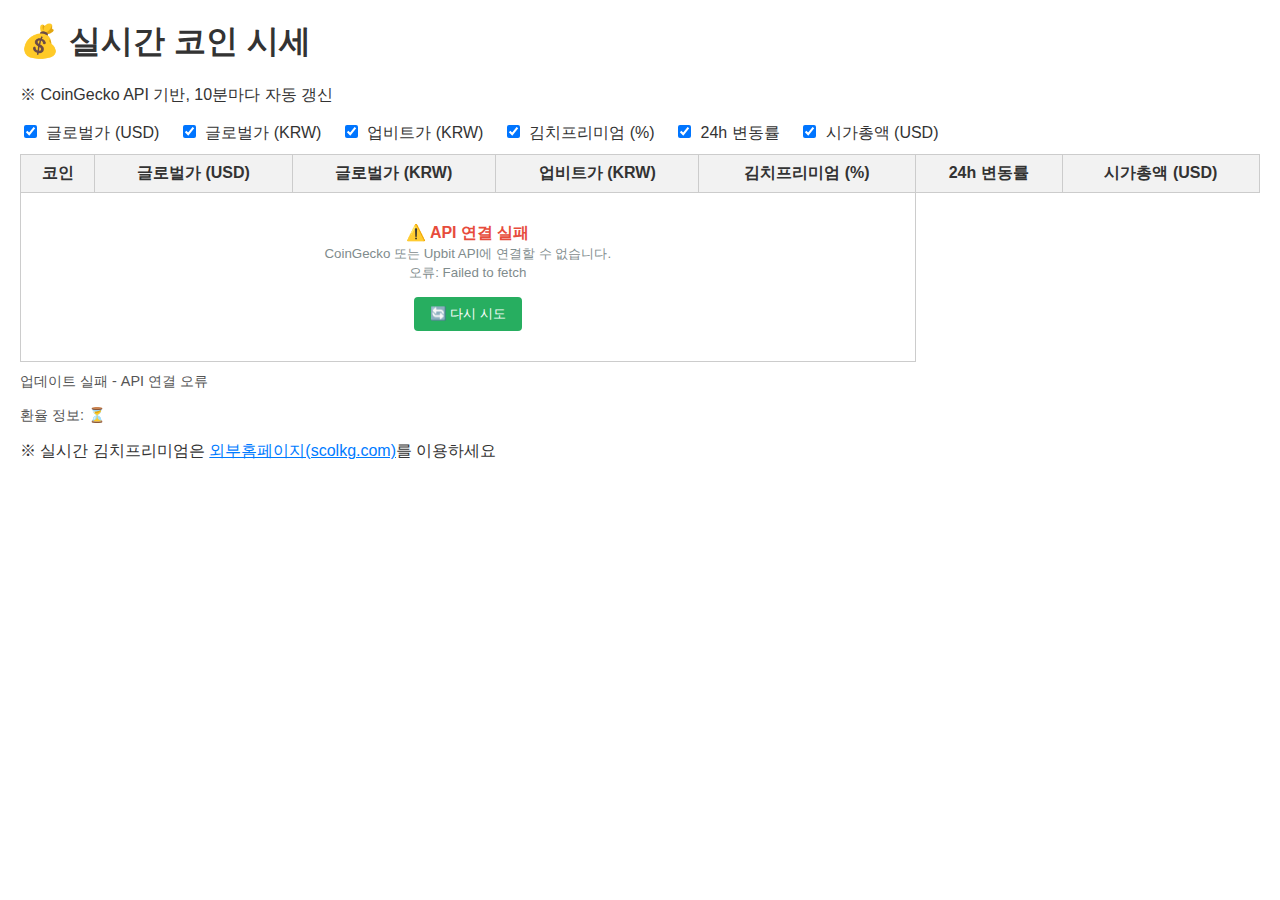
<file: crypto.html>
<!DOCTYPE html>
<html lang="ko">
<head>
  <meta charset="UTF-8">
  <title>코인 시세 - 실시간 정보 대시보드</title>
  <style>
    /* CSS 변수로 테마 색상 정의 */
    :root {
      --bg-color: #ffffff;
      --text-color: #333333;
      --border-color: #ccc;
      --header-bg: #f2f2f2;
      --hover-bg: #f5f5f5;
      --link-color: #007bff;
      --secondary-text: #555;
    }

    [data-theme="dark"] {
      --bg-color: #1a1a1a;
      --text-color: #e0e0e0;
      --border-color: #444;
      --header-bg: #2d2d2d;
      --hover-bg: #2a2a2a;
      --link-color: #4da6ff;
      --secondary-text: #aaa;
    }

    body { 
      margin: 0; 
      font-family: Arial, sans-serif; 
      padding: 20px;
      box-sizing: border-box;
      background-color: var(--bg-color);
      color: var(--text-color);
      transition: background-color 0.3s ease, color 0.3s ease;
    }
    
    /* 테이블 스타일 */
    table { 
      border-collapse: collapse; 
      width: 100%; 
      background-color: var(--bg-color);
      transition: background-color 0.3s ease;
    }
    
    th, td { 
      border: 1px solid var(--border-color); 
      padding: 8px; 
      text-align: center;
      transition: border-color 0.3s ease;
    }
    
    th { 
      background-color: var(--header-bg); 
      user-select: none; 
      cursor: pointer;
      transition: background-color 0.3s ease;
    }
    
    th:hover {
      background-color: var(--hover-bg);
    }
    
    th.sorted-asc::after  { content: " ▲"; }
    th.sorted-desc::after { content: " ▼"; }

    /* 업데이트 텍스트 스타일 */
    .last-updated { 
      margin-top: 10px; 
      font-size: 0.9em; 
      color: var(--secondary-text);
      transition: color 0.3s ease;
    }

    /* 컬럼 토글 UI */
    .column-toggles { 
      margin-bottom: 10px; 
    }
    
    .column-toggles label { 
      margin-right: 15px; 
      cursor: pointer;
      color: var(--text-color);
      transition: color 0.3s ease;
    }
    
    .column-toggles input[type="checkbox"] { 
      margin-right: 5px; 
    }
    
    h1 { 
      margin-top: 0;
      color: var(--text-color);
      transition: color 0.3s ease;
    }

    /* 링크 스타일 */
    a {
      color: var(--link-color);
      transition: color 0.3s ease;
    }

    a:hover {
      opacity: 0.8;
    }

    /* 버튼 스타일 */
    button {
      background: #27ae60;
      color: white;
      border: none;
      border-radius: 4px;
      cursor: pointer;
      transition: background-color 0.2s ease;
    }

    button:hover {
      background: #219a52;
    }

    /* 다크모드에서 버튼 스타일 조정 */
    [data-theme="dark"] button {
      background: #2ecc71;
    }

    [data-theme="dark"] button:hover {
      background: #27ae60;
    }
  </style>
</head>
<body>
  <h1>💰 실시간 코인 시세</h1>
  <p>※ CoinGecko API 기반, 10분마다 자동 갱신</p>
  
  <!-- 코인 컬럼 토글 UI -->
  <div id="crypto-column-toggles" class="column-toggles">
    <label><input type="checkbox" data-key="global_price_usd" checked> 글로벌가 (USD)</label>
    <label><input type="checkbox" data-key="global_price_krw" checked> 글로벌가 (KRW)</label>
    <label><input type="checkbox" data-key="upbit_price" checked> 업비트가 (KRW)</label>
    <label><input type="checkbox" data-key="kimchi_premium" checked> 김치프리미엄 (%)</label>
    <label><input type="checkbox" data-key="change_24h" checked> 24h 변동률</label>
    <label><input type="checkbox" data-key="market_cap" checked> 시가총액 (USD)</label>
  </div>
  
  <table id="crypto-table-wrapper">
    <thead>
      <tr>
        <th data-key="coin">코인</th>
        <th data-key="global_price_usd">글로벌가 (USD)</th>
        <th data-key="global_price_krw">글로벌가 (KRW)</th>
        <th data-key="upbit_price">업비트가 (KRW)</th>
        <th data-key="kimchi_premium">김치프리미엄 (%)</th>
        <th data-key="change_24h">24h 변동률</th>
        <th data-key="market_cap">시가총액 (USD)</th>
      </tr>
    </thead>
    <tbody id="crypto-table-body"></tbody>
  </table>
  <p id="crypto-last-updated" class="last-updated">마지막 업데이트: ⏳</p>
  <p id="crypto-exchange-rate" class="last-updated">환율 정보: ⏳</p>
  <p>※ 실시간 김치프리미엄은 <a href="https://scolkg.com/" target="_blank">외부홈페이지(scolkg.com)</a>를 이용하세요</p>

  <!-- JavaScript 파일들 -->
  <script src="js/theme-manager.js"></script>
  <script src="js/common.js"></script>
  <script src="js/crypto.js"></script>
  
  <script>
    // 페이지 로드 시 서브페이지용 테마 매니저 초기화
    let themeManager;
    window.addEventListener('load', function() {
      themeManager = createThemeManager({ isMainPage: false });
      
      // 테마 변경 시 추가 작업이 필요하다면 여기에 추가
      themeManager.onThemeChange((theme) => {
        // 예: 차트 색상 업데이트 등
        console.log('코인 페이지 테마 변경:', theme);
      });
    });
  </script>
</body>
</html>
</file>
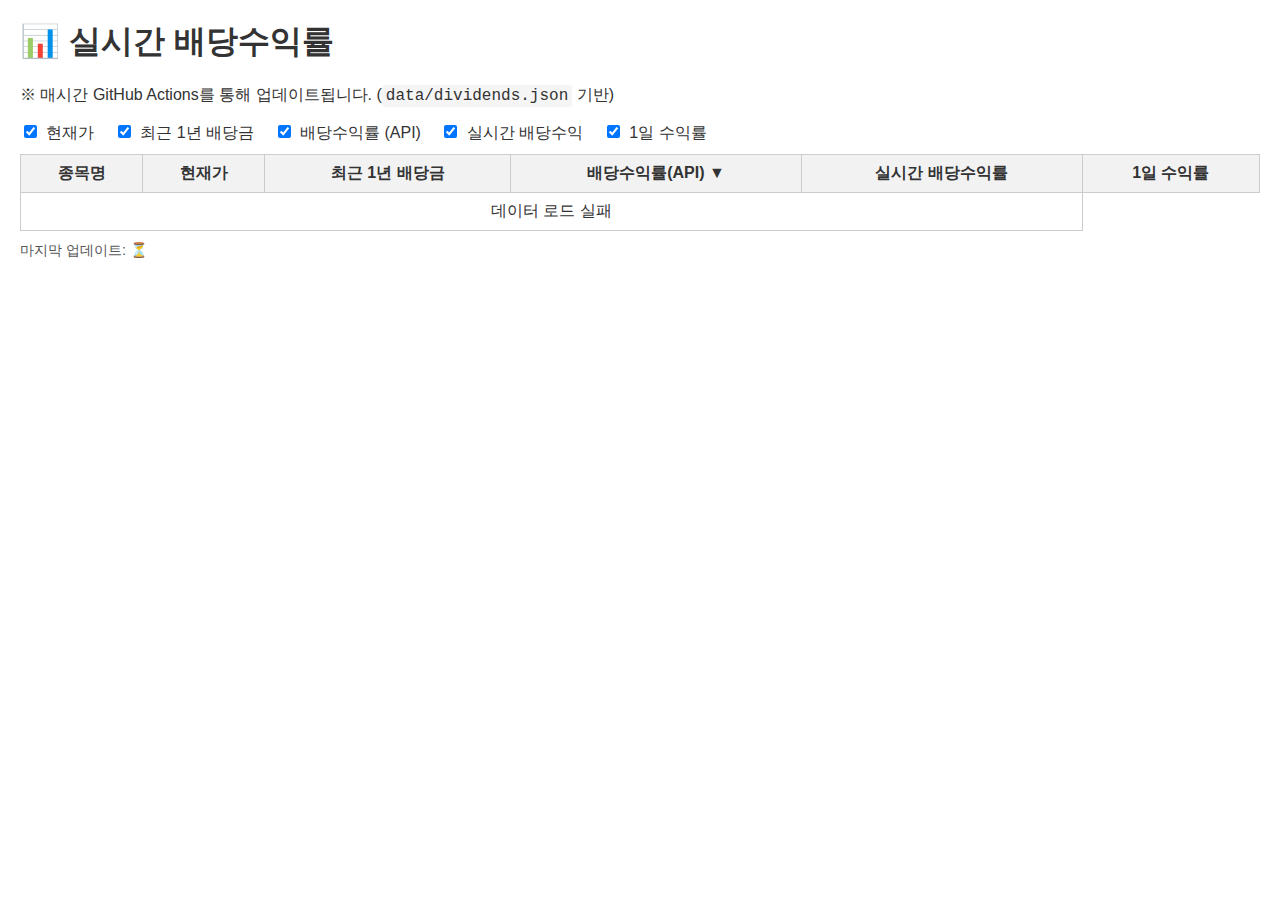
<file: dividends.html>
<!DOCTYPE html>
<html lang="ko">
<head>
  <meta charset="UTF-8">
  <title>배당수익률 - 실시간 정보 대시보드</title>
  <style>
    /* CSS 변수로 테마 색상 정의 */
    :root {
      --bg-color: #ffffff;
      --text-color: #333333;
      --border-color: #ccc;
      --header-bg: #f2f2f2;
      --hover-bg: #f5f5f5;
      --secondary-text: #555;
      --code-bg: #f5f5f5;
      --code-color: #333;
    }

    [data-theme="dark"] {
      --bg-color: #1a1a1a;
      --text-color: #e0e0e0;
      --border-color: #444;
      --header-bg: #2d2d2d;
      --hover-bg: #2a2a2a;
      --secondary-text: #aaa;
      --code-bg: #2d2d2d;
      --code-color: #e0e0e0;
    }

    body { 
      margin: 0; 
      font-family: Arial, sans-serif; 
      padding: 20px;
      box-sizing: border-box;
      background-color: var(--bg-color);
      color: var(--text-color);
      transition: background-color 0.3s ease, color 0.3s ease;
    }
    
    /* 테이블 스타일 */
    table { 
      border-collapse: collapse; 
      width: 100%; 
      background-color: var(--bg-color);
      transition: background-color 0.3s ease;
    }
    
    th, td { 
      border: 1px solid var(--border-color); 
      padding: 8px; 
      text-align: center;
      transition: border-color 0.3s ease;
    }
    
    th { 
      background-color: var(--header-bg); 
      user-select: none; 
      cursor: pointer;
      transition: background-color 0.3s ease;
    }
    
    th:hover {
      background-color: var(--hover-bg);
    }
    
    th.sorted-asc::after  { content: " ▲"; }
    th.sorted-desc::after { content: " ▼"; }

    /* 업데이트 텍스트 스타일 */
    .last-updated { 
      margin-top: 10px; 
      font-size: 0.9em; 
      color: var(--secondary-text);
      transition: color 0.3s ease;
    }

    /* 컬럼 토글 UI */
    .column-toggles { 
      margin-bottom: 10px; 
    }
    
    .column-toggles label { 
      margin-right: 15px; 
      cursor: pointer;
      color: var(--text-color);
      transition: color 0.3s ease;
    }
    
    .column-toggles input[type="checkbox"] { 
      margin-right: 5px; 
    }
    
    h1 { 
      margin-top: 0;
      color: var(--text-color);
      transition: color 0.3s ease;
    }

    /* 코드 스타일 */
    code {
      background-color: var(--code-bg);
      color: var(--code-color);
      padding: 2px 4px;
      border-radius: 3px;
      font-family: 'Courier New', monospace;
      transition: background-color 0.3s ease, color 0.3s ease;
    }
  </style>
</head>
<body>
  <h1>📊 실시간 배당수익률</h1>
  <p>※ 매시간 GitHub Actions를 통해 업데이트됩니다. (<code>data/dividends.json</code> 기반)</p>
  
  <!-- 컬럼 토글 UI -->
  <div id="dividend-column-toggles" class="column-toggles">
    <label><input type="checkbox" data-key="price" checked> 현재가</label>
    <label><input type="checkbox" data-key="dividend_rate" checked> 최근 1년 배당금</label>
    <label><input type="checkbox" data-key="dividend_yield" checked> 배당수익률 (API)</label>
    <label><input type="checkbox" data-key="real_time_yield" checked> 실시간 배당수익</label>
    <label><input type="checkbox" data-key="price_change_percent" checked> 1일 수익률</label>
  </div>       
  
  <table id="dividend-table-wrapper">
    <thead>
      <tr>
        <th data-key="name">종목명</th>
        <th data-key="price">현재가</th>
        <th data-key="dividend_rate">최근 1년 배당금</th>
        <th data-key="dividend_yield">배당수익률(API)</th>
        <th data-key="real_time_yield">실시간 배당수익률</th>
        <th data-key="price_change_percent">1일 수익률</th>
      </tr>
    </thead>
    <tbody id="dividend-table"></tbody>
  </table>
  <p id="dividend-last-updated" class="last-updated">마지막 업데이트: ⏳</p>

  <!-- JavaScript 파일들 -->
  <script src="js/common.js"></script>
  <script src="js/dividends.js"></script>
  
  <script>
    // 부모 창에서 테마 변경 메시지 수신
    window.addEventListener('message', function(event) {
      if (event.data.type === 'theme-change') {
        document.documentElement.setAttribute('data-theme', event.data.theme);
      }
    });

    // 페이지 로드 시 부모 창에 테마 요청
    window.addEventListener('load', function() {
      if (window.parent !== window) {
        window.parent.postMessage({ type: 'request-theme' }, '*');
      }
    });
  </script>
</body>
</html>
</file>
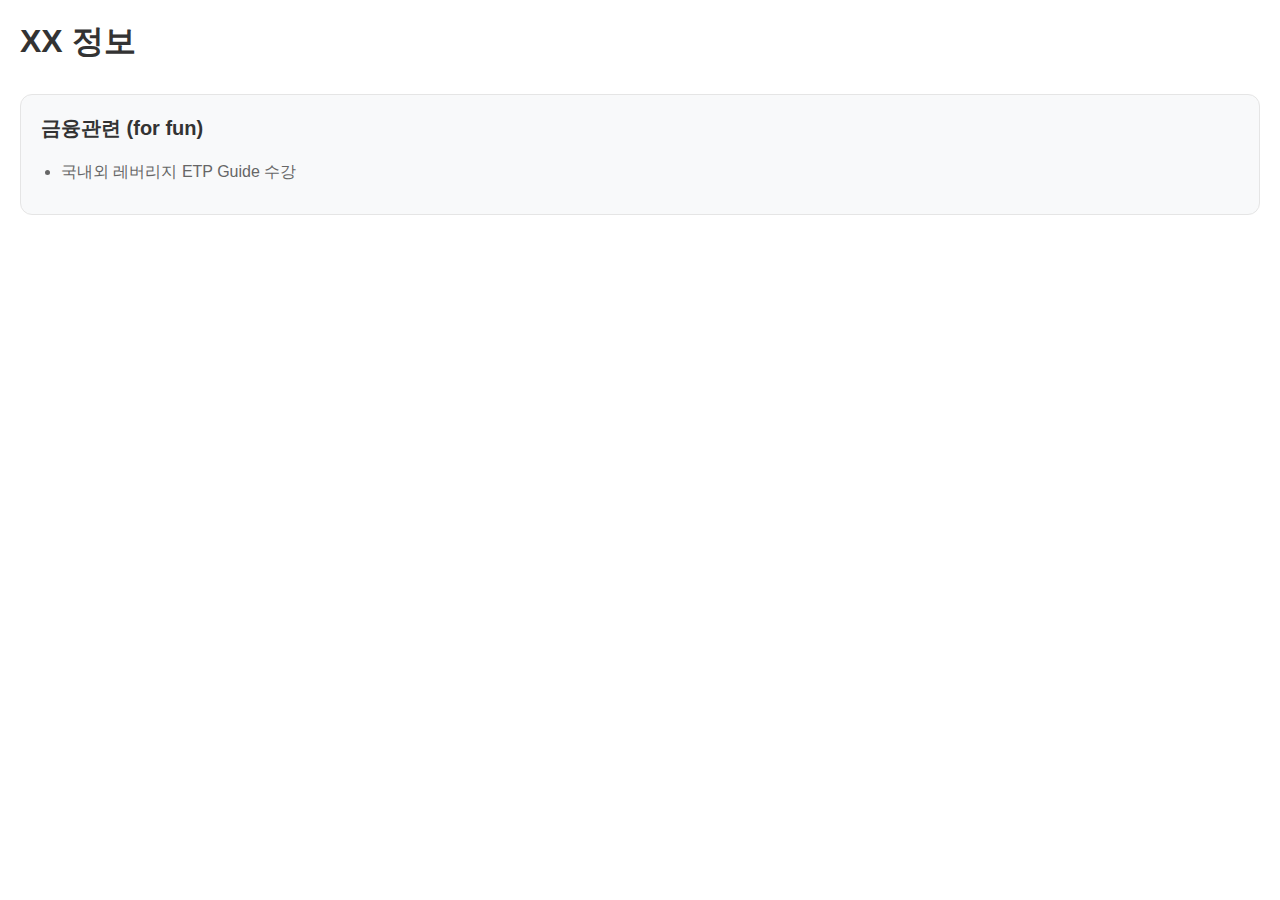
<file: xx.html>
<!DOCTYPE html>
<html lang="ko">
<head>
  <meta charset="UTF-8">
  <title>XX 정보 - 실시간 정보 대시보드</title>
  <style>
    :root {
      --bg-color: #ffffff;
      --text-color: #333333;
      --secondary-text: #666;
      --card-bg: #f8f9fa;
      --border-color: #e5e5e5;
    }

    [data-theme="dark"] {
      --bg-color: #1a1a1a;
      --text-color: #e0e0e0;
      --secondary-text: #aaa;
      --card-bg: #242424;
      --border-color: #3a3a3a;
    }

    body { 
      margin: 0; 
      font-family: Arial, sans-serif; 
      padding: 20px;
      box-sizing: border-box;
      background-color: var(--bg-color);
      color: var(--text-color);
      transition: background-color 0.3s ease, color 0.3s ease;
    }
    
    h1 { 
      margin-top: 0;
      color: var(--text-color);
    }

    .content-section {
      margin-top: 30px;
      padding: 20px;
      background-color: var(--card-bg);
      border: 1px solid var(--border-color);
      border-radius: 12px;
    }

    .content-section h2 {
      margin-top: 0;
      font-size: 20px;
    }

    .cert-list {
      margin: 0;
      padding-left: 20px;
      color: var(--secondary-text);
    }

    .cert-list li {
      margin-bottom: 10px;
      line-height: 1.6;
    }
  </style>
</head>
<body>
  <h1>XX 정보</h1>
  
  <div class="content-section">
    <h2>금융관련 (for fun)</h2>
    <ul class="cert-list">
      <li>국내외 레버리지 ETP Guide 수강</li>
    </ul>
  </div>
  
  <script src="js/theme-manager.js"></script>
  <script>
    let themeManager;
    window.addEventListener('load', function() {
      themeManager = createThemeManager({ isMainPage: false });

      themeManager.onThemeChange((theme) => {
        console.log('XX 페이지 테마 변경:', theme);
      });
    });
  </script>
</body>
</html>
</file>
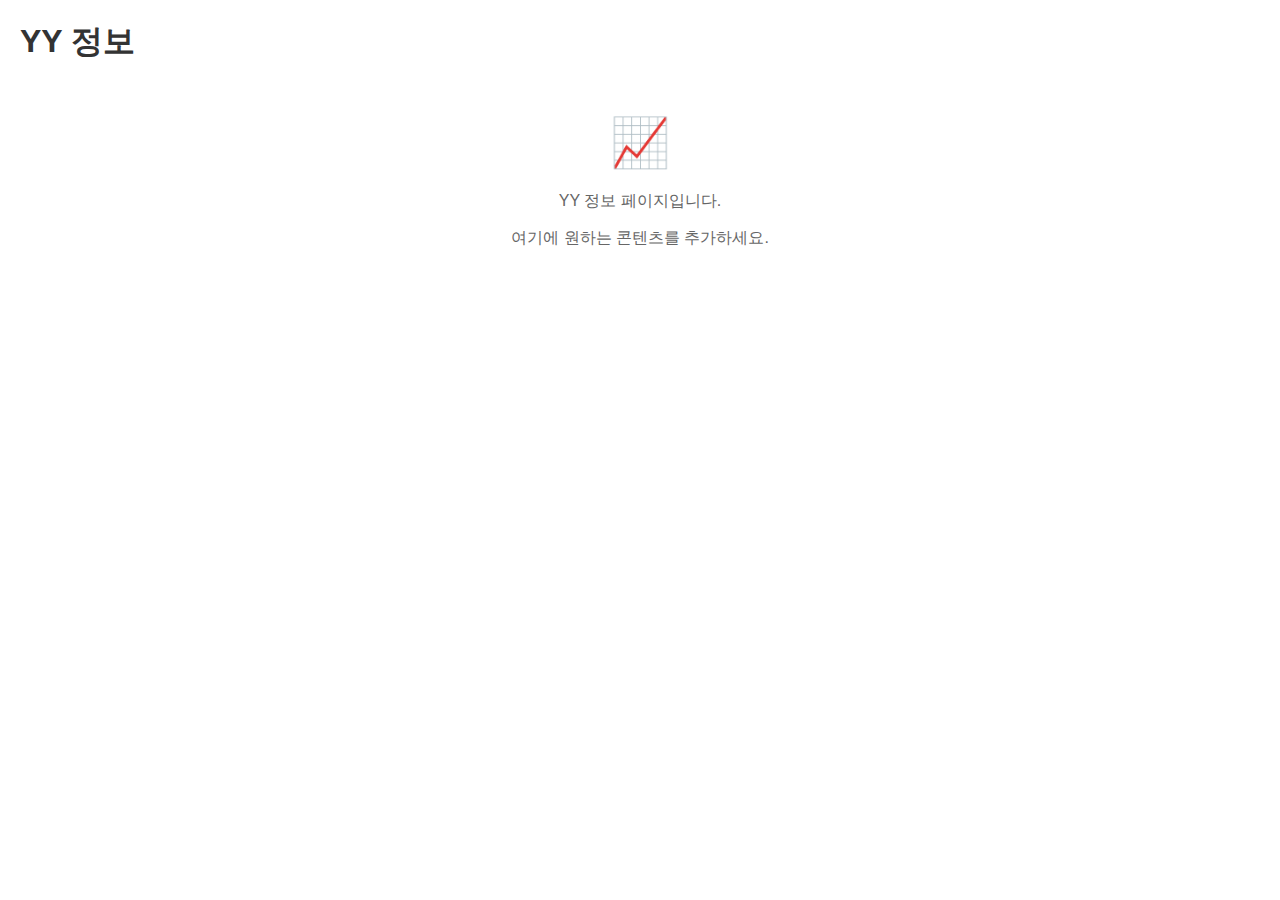
<file: yy.html>
<!DOCTYPE html>
<html lang="ko">
<head>
  <meta charset="UTF-8">
  <title>YY 정보 - 실시간 정보 대시보드</title>
  <style>
    /* CSS 변수로 테마 색상 정의 */
    :root {
      --bg-color: #ffffff;
      --text-color: #333333;
      --secondary-text: #666;
    }

    [data-theme="dark"] {
      --bg-color: #1a1a1a;
      --text-color: #e0e0e0;
      --secondary-text: #aaa;
    }

    body { 
      margin: 0; 
      font-family: Arial, sans-serif; 
      padding: 20px;
      box-sizing: border-box;
      background-color: var(--bg-color);
      color: var(--text-color);
      transition: background-color 0.3s ease, color 0.3s ease;
    }
    
    h1 { 
      margin-top: 0;
      color: var(--text-color);
      transition: color 0.3s ease;
    }
    
    .placeholder-content {
      text-align: center;
      margin-top: 50px;
      color: var(--secondary-text);
      transition: color 0.3s ease;
    }
    
    .placeholder-content .icon {
      font-size: 48px;
      margin-bottom: 20px;
    }
  </style>
</head>
<body>
  <h1>YY 정보</h1>
  
  <div class="placeholder-content">
    <div class="icon">📈</div>
    <p>YY 정보 페이지입니다.</p>
    <p>여기에 원하는 콘텐츠를 추가하세요.</p>
  </div>
  
  <script>
    // 부모 창에서 테마 변경 메시지 수신
    window.addEventListener('message', function(event) {
      if (event.data.type === 'theme-change') {
        document.documentElement.setAttribute('data-theme', event.data.theme);
      }
    });

    // 페이지 로드 시 부모 창에 테마 요청
    window.addEventListener('load', function() {
      if (window.parent !== window) {
        window.parent.postMessage({ type: 'request-theme' }, '*');
      }
    });
  </script>
</body>
</html>
</file>
